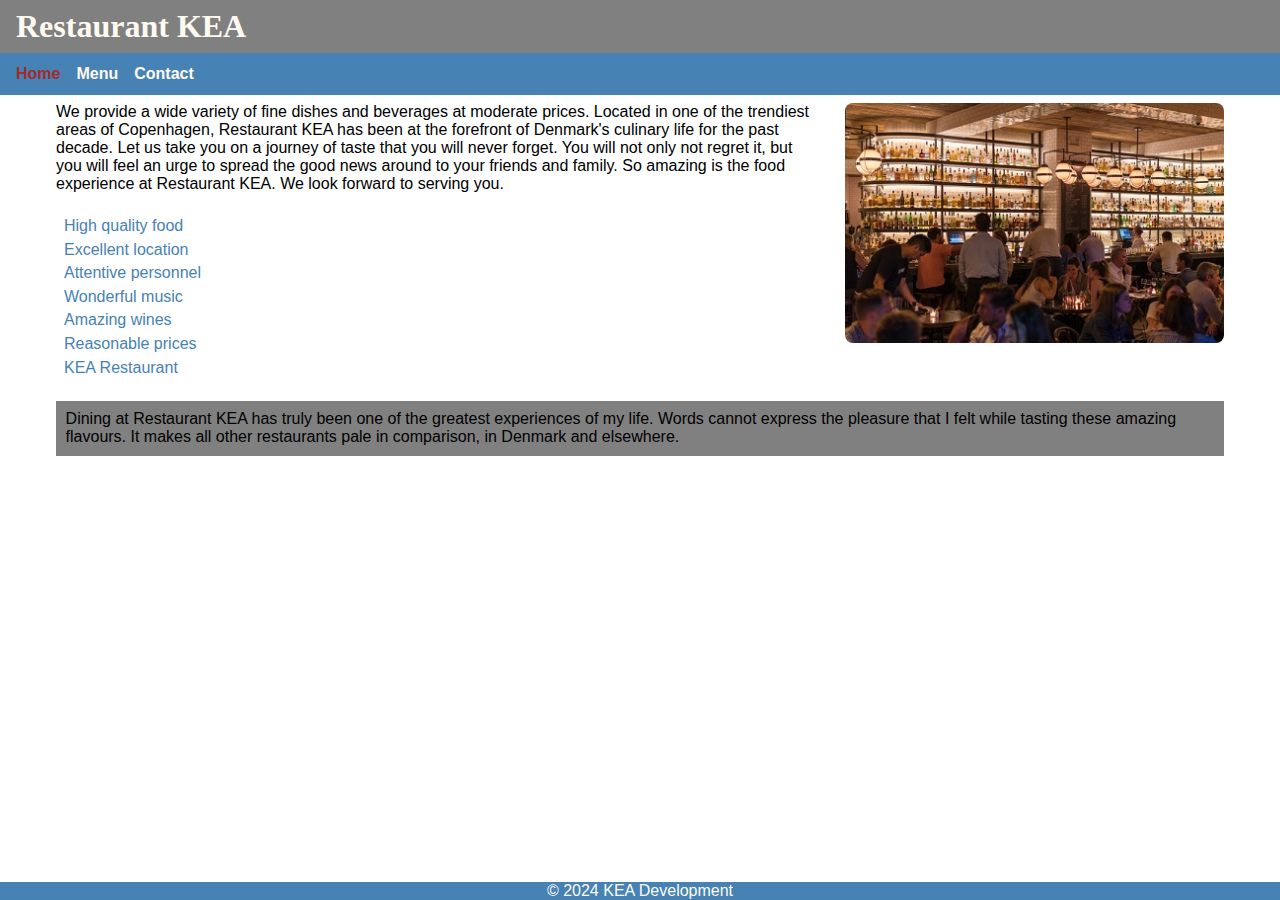
<file: html-restaurant/index.html>
<!DOCTYPE html>
<html lang="en">
  <head>
    <meta charset="UTF-8" />
    <meta
      name="viewport"
      content="width=device-width, initial-scale=1.0"
    />
    <link
      rel="stylesheet"
      href="css/styles.css"
    />
    <link
      rel="stylesheet"
      href="css/_variables.css"
    />

    <link
      rel="stylesheet"
      href="css/home.css"
    />
    <title>HTML Restaurant</title>
  </head>
  <body>
    <header>
      <h1>Restaurant KEA</h1>
    </header>

    <nav>
      <ul>
        <li>
          <a
            href="index.html"
            aria-label="Go to Home"
            title="Home page"
            >Home</a
          >
        </li>
        <li>
          <a
            href="menu.html"
            aria-label="Go to Menu"
            >Menu</a
          >
        </li>
        <li>
          <a
            href="contact.html"
            aria-label="Go to Contact"
            >Contact</a
          >
        </li>
      </ul>
    </nav>

    <main>
      <section>
        <div>
          <div class="text-with-image">
            <div>
              <p>
                We provide a wide variety of fine dishes and beverages at moderate prices. Located in one of the trendiest areas
                of Copenhagen, Restaurant KEA has been at the forefront of Denmark's culinary life for the past decade. Let us
                take you on a journey of taste that you will never forget. You will not only not regret it, but you will feel an
                urge to spread the good news around to your friends and family. So amazing is the food experience at Restaurant
                KEA. We look forward to serving you.
              </p>

              <ul>
                <li>High quality food</li>
                <li>Excellent location</li>
                <li>Attentive personnel</li>
                <li>Wonderful music</li>
                <li>Amazing wines</li>
                <li>Reasonable prices</li>
                <li>KEA Restaurant</li>
              </ul>
            </div>
            <div class="image_container">
              <img
                src="img/kea_restaurant.jpg"
                alt="kea Restaurant"
              />
            </div>
          </div>
        </div>

        <article>
          <blockquote>
            <p>
              Dining at Restaurant KEA has truly been one of the greatest experiences of my life. Words cannot express the
              pleasure that I felt while tasting these amazing flavours. It makes all other restaurants pale in comparison, in
              Denmark and elsewhere.
            </p>
            <footer>-Mette J. Christensen, <cite> The Food Connoisseur</cite></footer>
          </blockquote>
        </article>
      </section>
    </main>
    <footer>
      <p>&copy; 2024 KEA Development</p>
    </footer>
  </body>
</html>
</file>
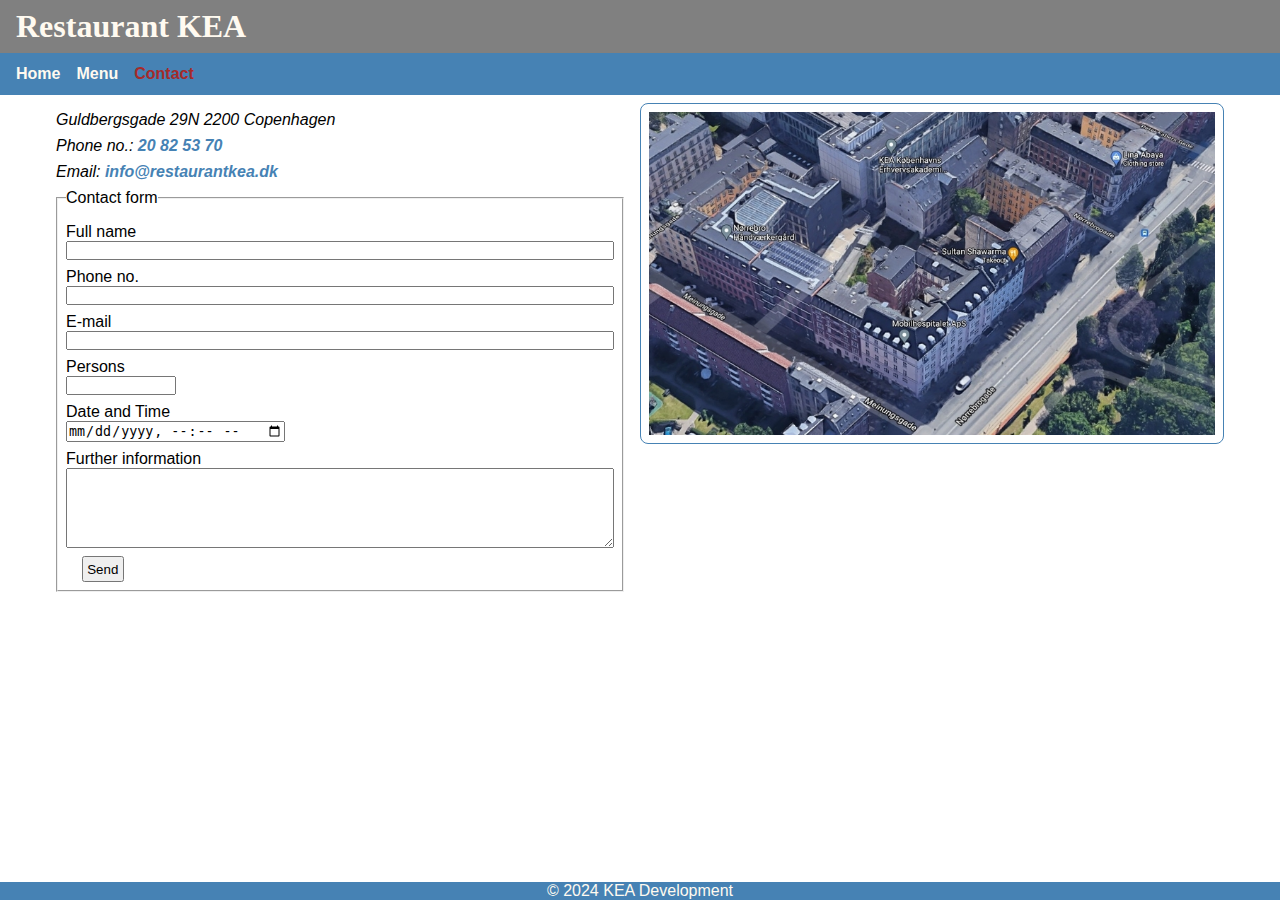
<file: html-restaurant/contact.html>
<!DOCTYPE html>
<html lang="en">
  <head>
    <meta charset="UTF-8" />
    <meta
      name="viewport"
      content="width=device-width, initial-scale=1.0"
    />
    <title>HTML Restaurant</title>
    <link
      rel="stylesheet"
      href="css/styles.css"
    />
    <link
      rel="stylesheet"
      href="css/contact.css"
    />
  </head>
  <body>
    <header>
      <h1>Restaurant KEA</h1>
    </header>

    <nav>
      <ul>
        <li>
          <a
            href="index.html"
            aria-label="Go to Home"
            title="Home page"
            >Home</a
          >
        </li>
        <li>
          <a
            href="menu.html"
            aria-label="Go to Menu"
            >Menu</a
          >
        </li>
        <li>
          <a
            href="contact.html"
            aria-label="Go to Contact"
            >Contact</a
          >
        </li>
      </ul>
    </nav>
    <main>
      <section>
        <img
          src="img/map.jpg"
          alt="kort der viser kea"
        />

        <div class="info">
          <address>
            <p>Guldbergsgade 29N 2200 Copenhagen</p>
            <p>Phone no.: <a href="tel: 20825370"> 20 82 53 70</a></p>
            <p>Email: <a href="mailto: inforestaurantkea.dk">info@restaurantkea.dk</a></p>
          </address>

          <form action="submit">
            <fieldset>
              <legend>Contact form</legend>

              <div>
                <label for="full-name">Full name</label>
                <input
                  type="text"
                  name="full-name"
                  id="full-name"
                />
              </div>
              <div>
                <label for="phone">Phone no.</label>
                <input
                  type="tel"
                  name="phone"
                  id="phone"
                />
              </div>
              <div>
                <label for="email">E-mail</label>
                <input
                  type="email"
                  name="email"
                  id="email"
                />
              </div>

              <div>
                <label for="persons">Persons</label>
                <input
                  type="number"
                  name="persons"
                  id="persons"
                />
              </div>
              <div>
                <label for="date">Date and Time</label>
                <input
                  type="datetime-local"
                  name="date"
                  id="date"
                />
              </div>
              <div>
                <div><label for="information">Further information</label></div>
                <textarea
                  name="information"
                  id="information"
                ></textarea>
              </div>
              <button type="submit">Send</button>
            </fieldset>
          </form>
        </div>
      </section>
    </main>
    <footer>
      <p>&copy; 2024 KEA Development</p>
    </footer>
  </body>
</html>
</file>
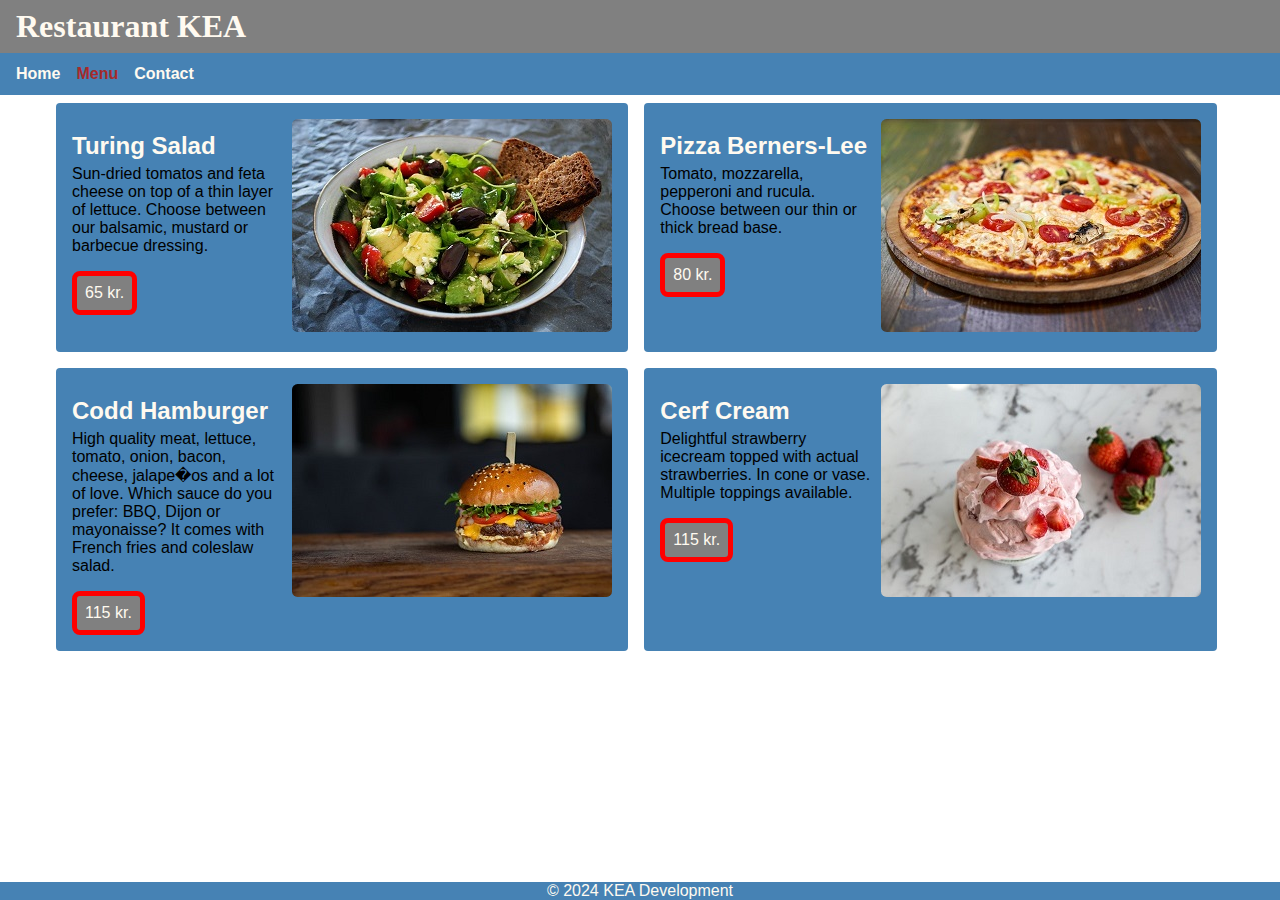
<file: html-restaurant/menu.html>
<!DOCTYPE html>
<html lang="en">
  <head>
    <meta charset="UTF-8" />
    <meta
      name="viewport"
      content="width=device-width, initial-scale=1.0"
    />
    <title>HTML Restaurant</title>
    <link
      rel="stylesheet"
      href="css/styles.css"
    />
    <link
      rel="stylesheet"
      href="css/menu.css"
    />
  </head>
  <body>
    <header>
      <h1>Restaurant KEA</h1>
    </header>

    <nav>
      <ul>
        <li>
          <a
            href="index.html"
            aria-label="Go to Home"
            title="Home page"
            >Home</a
          >
        </li>
        <li>
          <a
            href="menu.html"
            aria-label="Go to Menu"
            >Menu</a
          >
        </li>
        <li>
          <a
            href="contact.html"
            aria-label="Go to Contact"
            >Contact</a
          >
        </li>
      </ul>
    </nav>
    <main>
      <section>
        <article>
          <div class="dish-info">
            <h2>Turing Salad</h2>
            <p>
              Sun-dried tomatos and feta cheese on top of a thin layer of lettuce. Choose between our balsamic, mustard or
              barbecue dressing.
            </p>
            <p class="price">65 kr.</p>
          </div>
          <div class="image-wrapper">
            <img
              src="img/salad.jpg"
              alt="Turing sald"
            />
          </div>
        </article>
        <article>
          <div class="dish-info">
            <h2>Pizza Berners-Lee</h2>
            <p>Tomato, mozzarella, pepperoni and rucula. Choose between our thin or thick bread base.</p>
            <p class="price">80 kr.</p>
          </div>

          <div class="image-wrapper">
            <img
              src="img/pizza.jpg"
              alt="Turing sald"
            />
          </div>
        </article>
        <article>
          <div class="dish-info">
            <h2>Codd Hamburger</h2>
            <p>
              High quality meat, lettuce, tomato, onion, bacon, cheese, jalape�os and a lot of love. Which sauce do you prefer:
              BBQ, Dijon or mayonaisse? It comes with French fries and coleslaw salad.
            </p>
            <p class="price">115 kr.</p>
          </div>

          <div class="image-wrapper">
            <img
              src="img/burger.jpg"
              alt="Turing sald"
            />
          </div>
        </article>
        <article>
          <div class="dish-info">
            <h2>Cerf Cream</h2>
            <p>Delightful strawberry icecream topped with actual strawberries. In cone or vase. Multiple toppings available.</p>
            <p class="price">115 kr.</p>
          </div>

          <div class="image-wrapper">
            <img
              src="img/icecream.jpg"
              alt="Turing sald"
            />
          </div>
        </article>
      </section>
    </main>
    <footer>
      <p>&copy; 2024 KEA Development</p>
    </footer>
  </body>
</html>
</file>
<file: html-restaurant/css/styles.css>
@import '_variables.css';

* {
  margin: 0;
  padding: 0;
  box-sizing: border-box;
}

body {
  font-family: var(--fontDefault);
}

h1 {
  font-family: var(--fontHighlights);
}

header {
  padding: 0.5rem 1rem;
  background-color: var(--colorBgHeader);
  color: var(--colorPrimary);
  display: flex;
  justify-content: center;
}
a {
  text-decoration: none;
}
nav {
  background-color: var(--colorBgFooter);
  color: var(--colorBgHeader);
}

nav ul {
  display: flex;
  flex-flow: column;
  align-items: center;
  list-style: none;
  padding: 0.5rem 1rem;
}
nav ul li {
  text-align: center;
  border-top: thin solid var(--colorPrimary);
  width: 100%;
  padding: 0.25rem 0;
}
nav ul li:first-child {
  border-top: none;
}

nav a {
  color: var(--colorPrimary);
  font-weight: 600;
}

main {
  margin: 0 auto;
  max-width: 1200px;
}
img {
  width: 100%;
}

footer {
  background-color: var(--colorBgFooter);
  color: floralwhite;
}

section {
  padding: 0.5rem 1rem;
}

@media (min-width: 768px) {
  header {
    justify-content: flex-start;
  }

  nav ul {
    flex-flow: row;
    justify-content: flex-start;
    gap: 1rem;
  }

  nav ul li {
    width: auto;
    border: none;
  }
  footer {
    position: fixed;
    bottom: 0;
    width: 100%;
    display: flex;
    justify-content: center;
  }
}
</file>
<file: html-restaurant/css/_variables.css>
:root {
  --colorBgHeader: gray;
  --colorBgFooter: steelblue;
  --colorPrimary: floralwhite;
  --colorAccent: steelblue;
  --colorRed: red;
  --colorActiveSite: brown;

  --fontDefault: Verdana, Arial, sans-serif;

  --fontHighlights: 'Times New Roman', serif;
}
</file>
<file: html-restaurant/css/home.css>
@import '_variables.css';

.image_container {
}

nav ul li:nth-child(1) a {
  color: var(--colorActiveSite);
}

img {
  width: 100%;
  order: 1;
  border-radius: 0.5rem;
}

.text-with-image {
  display: flex;
  flex-flow: column;
  flex-flow: column-reverse;
}

section ul {
  margin-top: 1.5rem;
  padding: 0 0.5rem;
  list-style: none;
  color: var(--colorAccent);
  display: flex;
  flex-flow: column;
  gap: 0.35rem;
}

article {
  margin-top: 1.5rem;
  background-color: var(--colorBgHeader);
  padding: 0.6rem;
}

blockquote footer {
  background-color: var(--colorBgHeader);
  margin-top: 0.7rem;
}

@media (min-width: 768px) {
  .text-with-image {
    flex-flow: row;
    gap: 2rem;
  }

  .text-with-image div {
    flex: 1;
  }
}

@media (min-width: 1024px) {
  .text-with-image div:last-child {
    flex: 0.5;
  }
}
</file>
<file: html-restaurant/css/contact.css>
@import '_variables.css';

nav ul li:nth-child(3) a {
  color: var(--colorActiveSite);
}

section {
  gap: 1rem;
}
img {
  border: 1px solid var(--colorAccent);
  padding: 0.5rem;
  border-radius: 8px;
}

address {
  margin-top: 0.5rem;
  display: flex;
  flex-flow: column;
  gap: 0.5rem;
}

address a {
  font-weight: 600;
  color: var(--colorAccent);
}

form {
  margin-top: 0.5rem;
}

fieldset {
  display: flex;
  flex-flow: column;
  padding: 0.5rem;
  gap: 0.5rem;
}

fieldset > div:first-of-type {
  margin-top: 0.5rem;
}

fieldset > div {
  display: flex;
  flex-flow: column;
}

#persons {
  max-width: 20%;
}

#date {
  max-width: 40%;
}

#information {
  min-height: 5rem;
}

button {
  width: fit-content;
  padding: 0.2rem;

  margin-left: 1rem;
}

@media (min-width: 768px) {
  img {
    aspect-ratio: 21/9;
    object-fit: cover;
  }
}

@media (min-width: 1024px) {
  section {
    display: flex;
  }

  img {
    order: 2;
    width: 50%;
    aspect-ratio: auto;
    height: fit-content;
  }
  .info {
    order: 1;
    width: 50%;
  }
}
</file>
<file: html-restaurant/css/menu.css>
@import '_variables.css';

section {
  display: flex;
  flex-flow: column;
  gap: 1rem;
  margin-bottom: 2rem;
}

nav ul li:nth-child(2) a {
  color: var(--colorActiveSite);
}

article {
  background-color: var(--colorAccent);
  padding: 1rem;
  border-radius: 0.25rem;
  display: flex;
  flex-flow: column;
}

img {
  border-radius: 0.35rem;
}
.image-wrapper {
  order: 1;
  border-radius: 8px;
}
.dish-info {
  order: 2;
  flex: 1;
}

article h2 {
  margin-top: 0.8rem;
  color: var(--colorPrimary);
}

article p {
  margin-top: 0.3rem;
}

.price {
  background-color: var(--colorBgHeader);
  width: fit-content;
  padding: 0.5rem;
  display: flex;
  color: var(--colorPrimary);
  border: thick solid var(--colorRed);
  border-radius: 0.5rem;
  margin-top: 1rem;
}

@media (min-width: 768px) {
  article {
    flex-flow: row;
    width: 100%;
    gap: 0.5rem;
  }

  .dish-info {
    order: 1;
  }
  img {
    height: auto;
    object-fit: cover;
    width: 100%;
  }
}

@media (min-width: 1024px) {
  section {
    flex-flow: row wrap;
  }
  article {
    max-width: 49%;
  }
}
</file>
